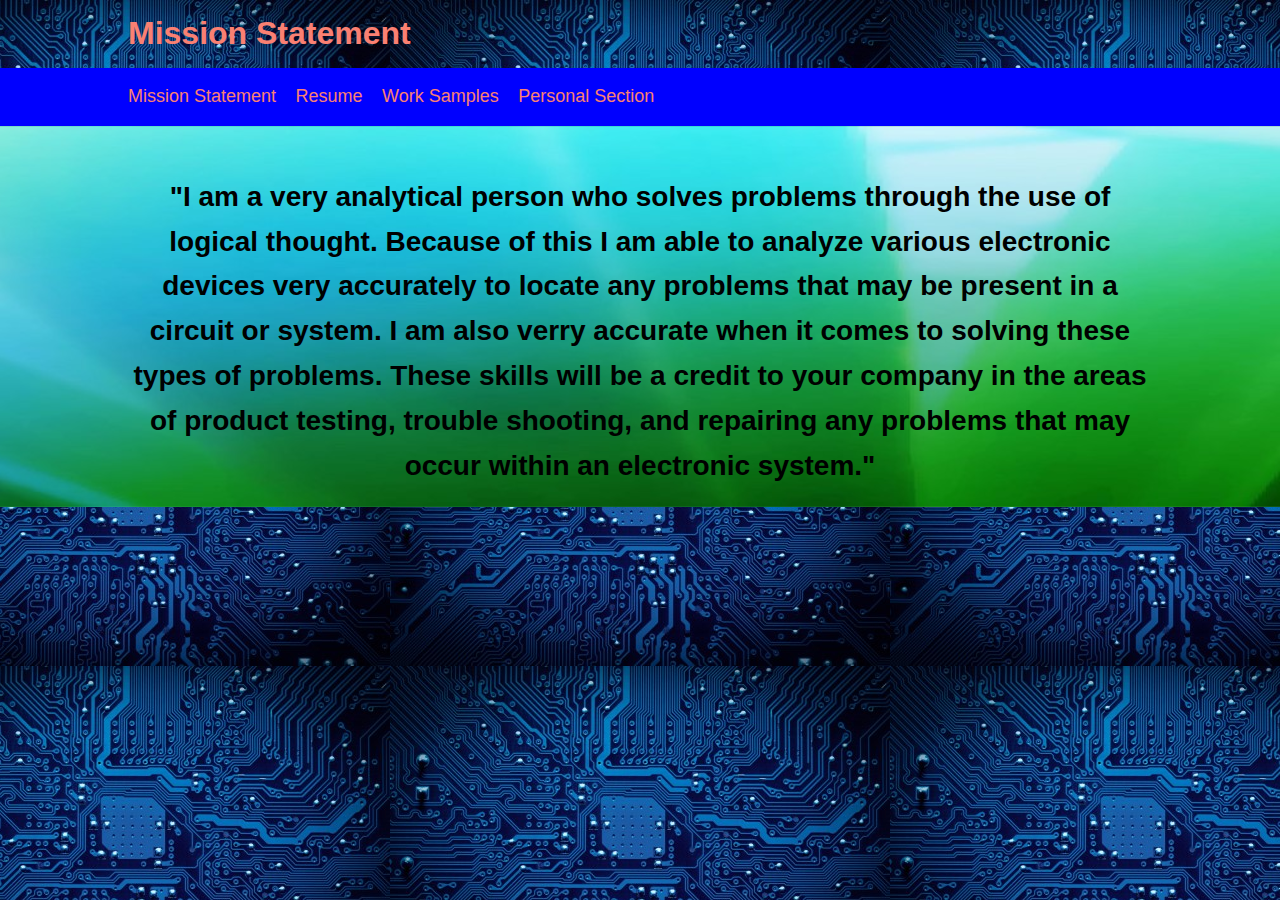
<file: index.html>
<!DOCTYPE html>
<html name="sadffdsa">
<head>
    <title>Mission Statement</title>
    <link rel="stylesheet" type="text/css" href="index.CSS">
</head>
<body>
    <header id="main_header">
        <div class="Container">
            <h1>Mission Statement</h1>
        </div>
    </header>
    <nav id="navbar">
        <div class="Container">
            <ul>
                <!-- C:\Users\Chad\Documents\Interacive_Portfolio\Mission_Statement   -->
                <li><a href="/Mission_Statement/Mission_Statement.html">Mission Statement</a></li>
                <li><a href="../INT_3/Resume/Chad_Garner_Hybrid_3.2.pdf" target="_blank">Resume</a></li>
                <li><a href="../INT_3/Work_Samples/ws.html">Work Samples</a></li>
                <li><a href="../INT_3/Personal_Section/Personal_Section.html">Personal Section</a></li>
                <!-- <li><a href="../Section_5/Section_5.html">Section 5</a></li>
                <li><input type="checkbox" checked name=asdf2 enabled> asdf1</li>
                <li><input type="radio" name="radio_1"> asdf_fu1 </li>
                <li><input type="radio" name="radio_1"> asdf_fu2 </li>
                <li><input type="radio" name="radio_1"> asdf_fu3 </li>
                <li><input type="radio" name="radio_1"> asdf_fu4 </li> -->
            </ul>
        </div>
    </nav>

    <section id="showcase">
        <div class="Container">

            <!-- <h1 class="h1_container"> I am an expert of all types of analog and digital computing inclding hard circuitry or coded systems </h1>   -->
            <h1 class="h1_container"> "I am a very analytical person who solves problems through the use of logical thought. Because of this I am able to analyze various electronic devices very accurately to locate any problems that may be present in a circuit or system. I am also verry accurate when it comes to solving these types of problems. These skills will be a credit to your company in the areas of product testing, trouble shooting, and repairing any problems that may occur within an electronic system." </h1> 
        </div>
    </section>
<!--
    <footer id main_footer>
        <p>Copyrighr &copy; 2020 mu website</p>
    </footer>
-->
</body>
</html>
</file>
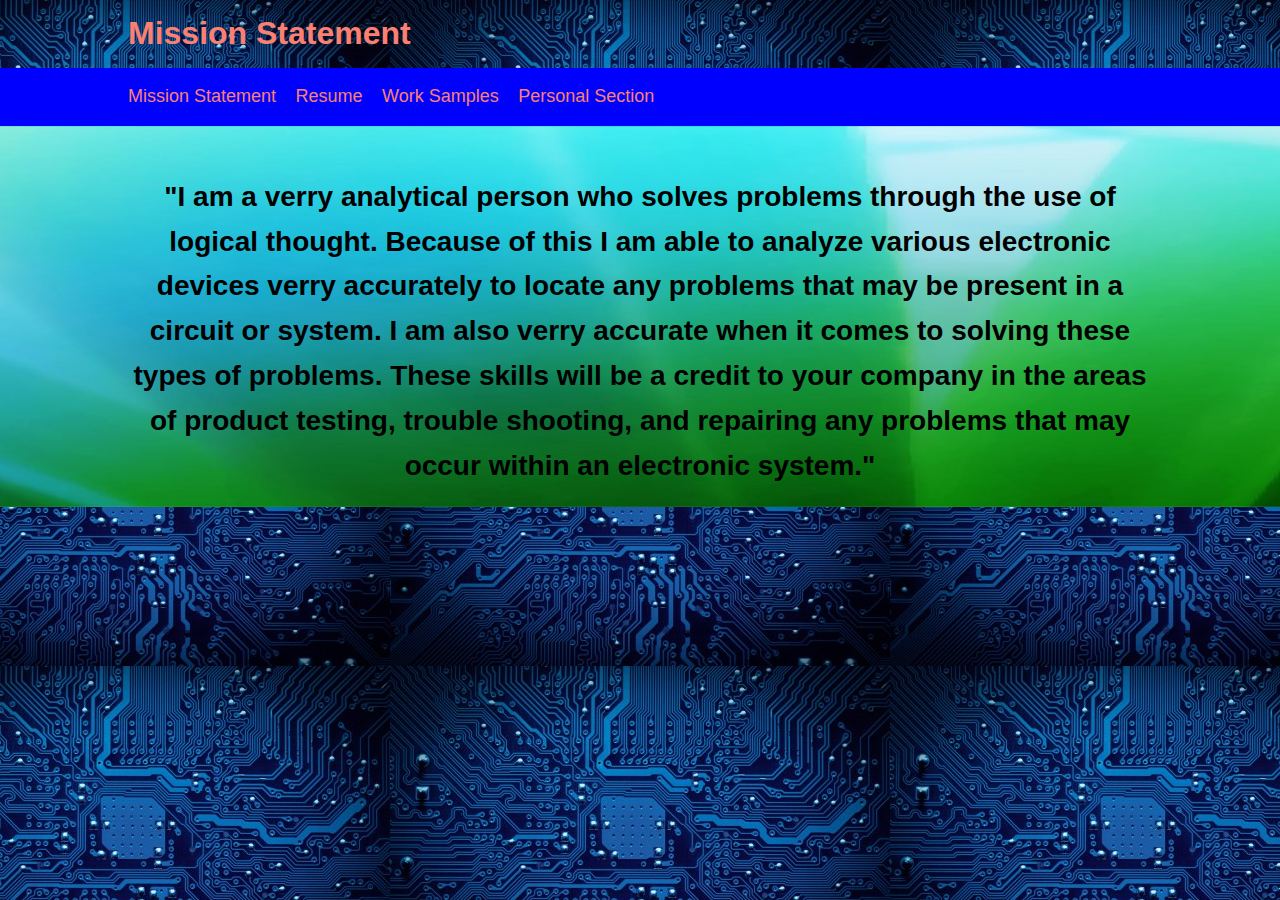
<file: Mission_Statement/Mission_Statement.html>
<!DOCTYPE html>
<html name="sadffdsa">
<head>
    <title>Mission Statement</title>
    <link rel="stylesheet" type="text/css" href="Mission_Statement.CSS">
</head>
<body>
    <header id="main_header">
        <div class="Container">
            <h1>Mission Statement</h1>
        </div>
    </header>
    <nav id="navbar">
        <div class="Container">
            <ul>
                <!-- C:\Users\Chad\Documents\Interacive_Portfolio\Mission_Statement   -->
                <li><a href="../Mission_Statement/Mission_Statement.html">Mission Statement</a></li>
                <li><a href="../Resume/Chad_Garner_Hybrid_3.2.pdf" target="_blank">Resume</a></li>
                <li><a href="../Work_Samples/ws.html">Work Samples</a></li>
                <li><a href="../Personal_Section/Personal_Section.html">Personal Section</a></li>
                <!-- <li><a href="../Section_5/Section_5.html">Section 5</a></li>
                <li><input type="checkbox" checked name=asdf2 enabled> asdf1</li>
                <li><input type="radio" name="radio_1"> asdf_fu1 </li>
                <li><input type="radio" name="radio_1"> asdf_fu2 </li>
                <li><input type="radio" name="radio_1"> asdf_fu3 </li>
                <li><input type="radio" name="radio_1"> asdf_fu4 </li> -->
            </ul>
        </div>
    </nav>

    <section id="showcase">
        <div class="Container">

            <!-- <h1 class="h1_container"> I am an expert of all types of analog and digital computing inclding hard circuitry or coded systems </h1>   -->
            <h1 class="h1_container"> "I am a verry analytical person who solves problems through the use of logical thought. Because of this I am able to analyze various electronic devices verry accurately to locate any problems that may be present in a circuit or system. I am also verry accurate when it comes to solving these types of problems. These skills will be a credit to your company in the areas of product testing, trouble shooting, and repairing any problems that may occur within an electronic system." </h1> 
        </div>
    </section>
<!--
    <footer id main_footer>
        <p>Copyrighr &copy; 2020 mu website</p>
    </footer>
-->
</body>
</html>
</file>
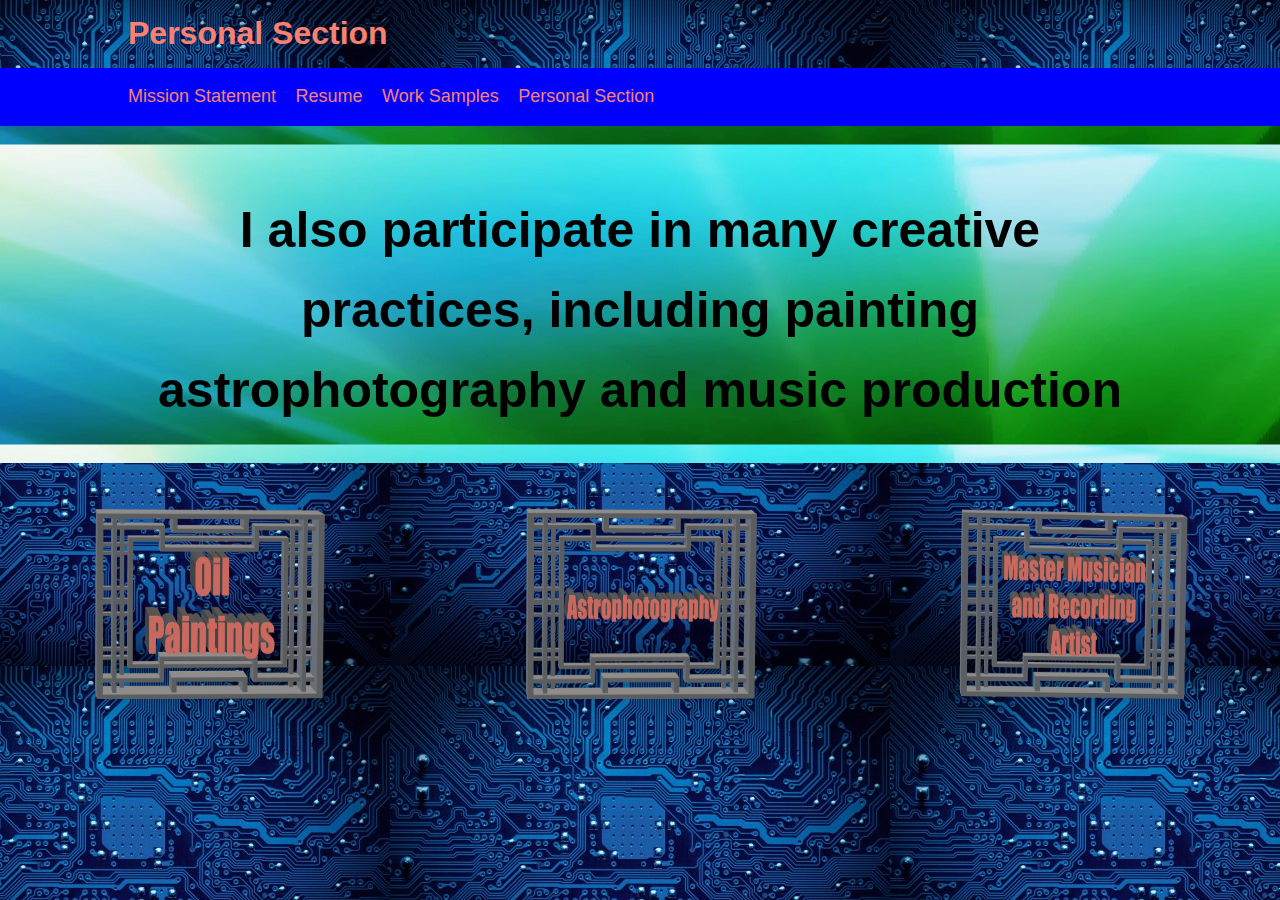
<file: Personal_Section/Personal_Section.html>
<!DOCTYPE html>
<html>
<head>
    <title>Personal Section</title>
    <link rel="stylesheet" type="text/css" href="Personal_Section.CSS">
</head>
<body>
    <header id="main_header">
        <div class="Container">
            <h1>Personal Section</h1>
        </div>
    </header>
    <nav id="navbar">
        <div class="Container">
            <ul>
                <!-- C:\Users\Chad\Documents\Interacive_Portfolio\Mission_Statement   -->
                <li><a href="../Mission_Statement/Mission_Statement.html">Mission Statement</a></li>
                <li><a href="../Resume/Chad_Garner_Hybrid_3.2.pdf" target="_blank">Resume</a></li>
                <li><a href="../Work_Samples/ws.html">Work Samples</a></li>
                <li><a href="../Personal_Section/Personal_Section.html">Personal Section</a></li>
                <!-- 
                <li><a href="../Section_5/Section_5.html">Section 5</a></li>
                               
                <li><a href="WEB_PAGE_1.html">Mission Statement</a></li>
                <li><a href="Chad_Garner_Hybrid_1.0.pdf" target="_blank">Resume</a></li>
                <li><a href="ws.html">Work Samples</a></li>
                <li><a href="ps1.html">Personal Section</a></li>
                <li><a href="Section_5.html">Section 5</a></li>
                -->
            </ul>
        </div>
    </nav>
    <section id="showcase">
        <div class="Container">
            <h1>I also participate in many creative practices, including painting astrophotography and music production</h1>
        </div>
    </section>
    <div class="wrapper">

        <div class="nested_0">
            <a href="Paintingss/Paintings.html"><img src="Oil_Paintings_Logo_x.png" alt="adg1" height="190" width="260"></a>    
        </div>

        <div class="nested_0">
            <a href="Astrophotography/Astrophotography.html"><img src="Astrophotography_Logo_x.png" alt="adg1" height="190" width="260"></a>      
        </div>

        <div class="nested_0">
            <a href="Audio_Recording/Audio_Recording.html"><img src="Audio_Recording_Logo_x.png" alt="adg1" height="190" width="260"></a>  
        </div>

    </div>
</html>
</file>
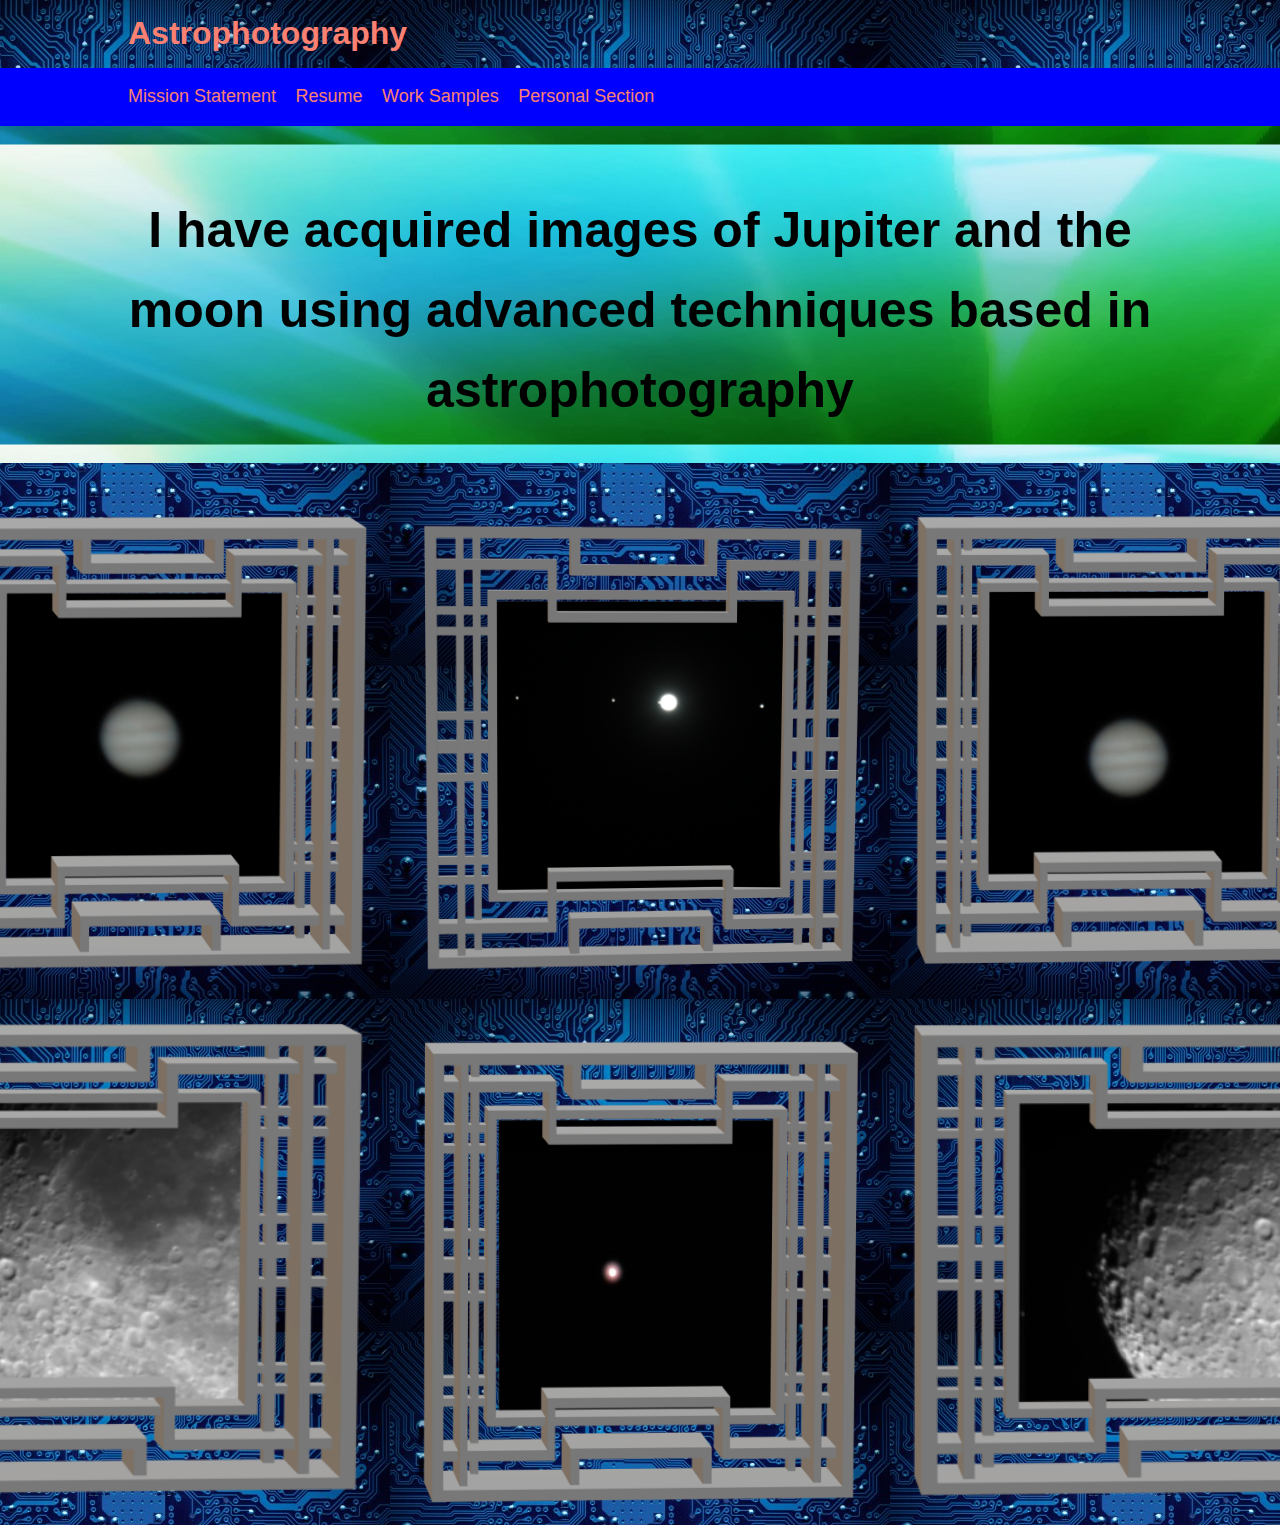
<file: Personal_Section/Astrophotography/Astrophotography.html>
<!DOCTYPE html>
<html>
<head>
    <title>Astrophotography</title>
    <link rel="stylesheet" type="text/css" href="Astrophotography.CSS">
</head>
<body>
    <header id="main_header">
        <div class="Container">
            <h1>Astrophotography</h1>
        </div>
    </header>
    <nav id="navbar">
        <div class="Container">
            <ul>
                <!-- C:\Users\Chad\Documents\Interacive_Portfolio\Mission_Statement   -->
                <li><a href="../../Mission_Statement/Mission_Statement.html">Mission Statement</a></li>
                <li><a href="../../Resume/Chad_Garner_Hybrid_3.2.pdf" target="_blank">Resume</a></li>
                <li><a href="../../Work_Samples/ws.html">Work Samples</a></li>
                <li><a href="../../Personal_Section/Personal_Section.html">Personal Section</a></li>
                <!--
                <li><a href="../../Section_5/Section_5.html">Section 5</a></li>
                                
                <li><a href="WEB_PAGE_1.html">Mission Statement</a></li>
                <li><a href="Chad_Garner_Hybrid_1.0.pdf" target="_blank">Resume</a></li>
                <li><a href="ws.html">Work Samples</a></li>
                <li><a href="ps1.html">Personal Section</a></li>
                <li><a href="Section_5.html">Section 5</a></li>
                -->
            </ul>
        </div>
    </nav>
    <section id="showcase">
        <div class="Container">
            <h1>I have acquired images of Jupiter and the moon using advanced techniques based in astrophotography</h1>
        </div>
    </section>
    <div class="wrapper">

        <div class="nested_0">
            <a href="J4.jpg" target="blank"><img src="J4.png" alt="adg1" height="464" width="447"></a>
        </div>

        <div class="nested_0">
            <a href="J3.jpg" target="blank"><img src="J3.png" alt="adg1" height="450" width="450"></a>      
        </div>

        <div class="nested_0">
            <a href="J5.jpg" target="blank"><img src="J5.png" alt="adg1" height="464" width="447"></a>      
        </div>

    </div>

    <div class="wrapper">

        <div class="nested_0">
            <a href="Moon_1.jpg" target="blank"><img src="Moon_1.png" alt="adg1" height="489" width="648"></a>    
        </div>

        <div class="nested_0">
            <a href="Moon_3.jpg" target="_blank"><img src="Moon_3.png" alt="adg1" height="464" width="447"></a>      
        </div>

        <div class="nested_0">
            <a href="Moon_2.jpg" target="_blank"><img src="Moon_2.png" alt="adg1" height="489" width="648"></a>      
        </div>

    </div>

</body>
</html>
</file>
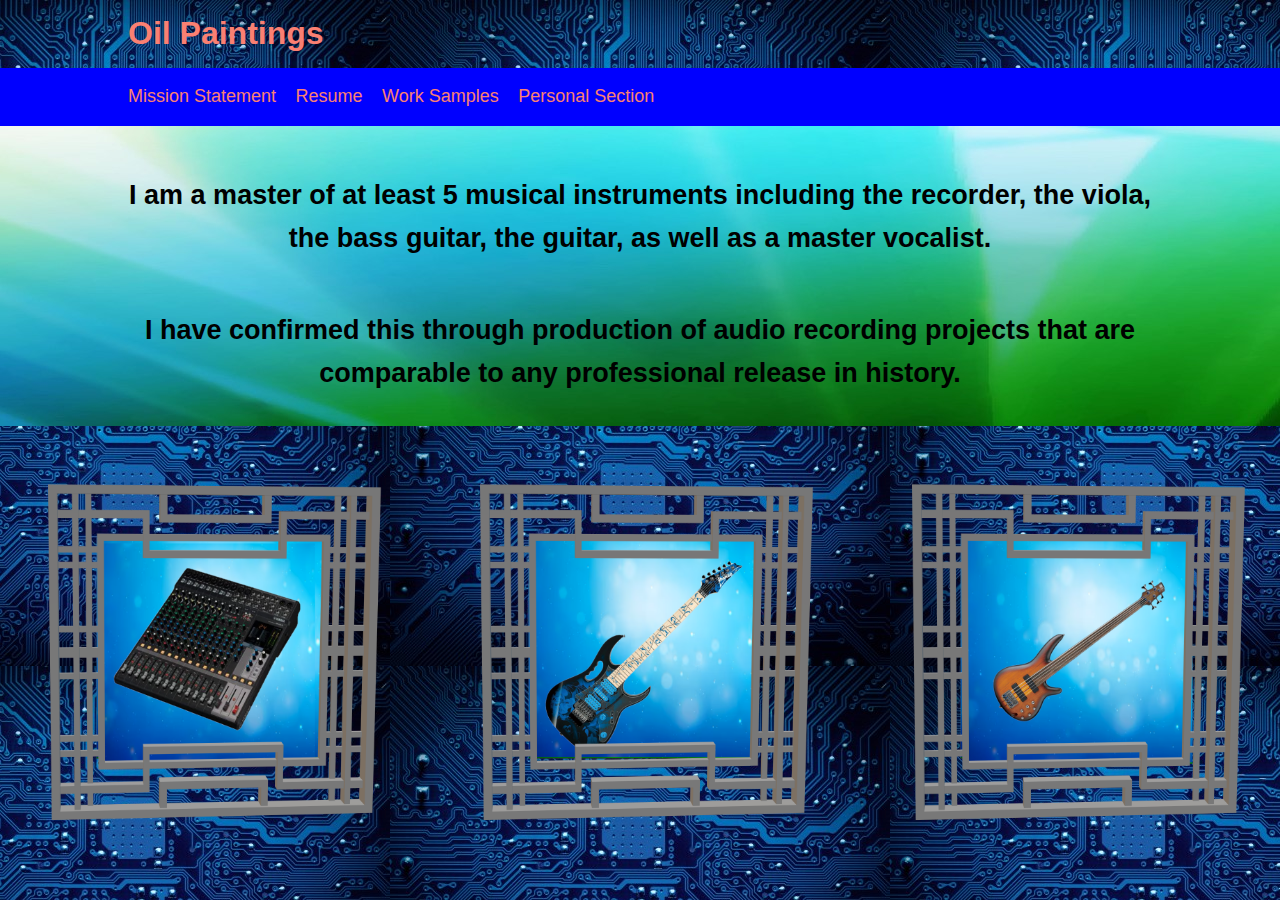
<file: Personal_Section/Audio_Recording/Audio_Recording.html>
<!DOCTYPE html>
<html>
<head>
    <title>Oil Paintings</title>
    <link rel="stylesheet" type="text/css" href="Audio_Recording.CSS">
</head>
<body>
    <header id="main_header">
        <div class="Container">
            <h1>Oil Paintings</h1>
        </div>
    </header>
    <nav id="navbar">
        <div class="Container">
            <ul>
                <!-- C:\Users\Chad\Documents\Interacive_Portfolio\Mission_Statement   -->
                <li><a href="../../Mission_Statement/Mission_Statement.html">Mission Statement</a></li>
                <li><a href="../../Resume/Chad_Garner_Hybrid_3.2.pdf" target="_blank">Resume</a></li>
                <li><a href="../../Work_Samples/ws.html">Work Samples</a></li>
                <li><a href="../../Personal_Section/Personal_Section.html">Personal Section</a></li>
                <!--
                <li><a href="../../Section_5/Section_5.html">Section 5</a></li>
                                
                <li><a href="WEB_PAGE_1.html">Mission Statement</a></li>
                <li><a href="Chad_Garner_Hybrid_1.0.pdf" target="_blank">Resume</a></li>
                <li><a href="ws.html">Work Samples</a></li>
                <li><a href="ps1.html">Personal Section</a></li>
                <li><a href="Section_5.html">Section 5</a></li>
                -->
            </ul>
        </div>
    </nav>
    <section id="showcase">
        <div class="Container">
            <h1>I am a master of at least 5 musical instruments including the recorder, the viola, the bass guitar, the guitar, as well as a master vocalist. </h1>
            <h1>I have confirmed this through production of audio recording projects that are comparable to any professional release in history. </h1>
        </div>
    </section>
    <div class="wrapper">

        <div class="nested_0">
            <img src="Yamaha_1.png" alt="adg1" height="348" width="348">    
        </div>

        <div class="nested_0">
            <img src="JEM.png" alt="adg1" height="348" width="348">    
        </div>

        <div class="nested_0">
            <img src="bass.png" alt="adg1" height="348" width="348">    
        </div>



</body>
</html>
</file>
<file: index.CSS>
body header div h1{
    color: salmon;
}



body{
    background-image: url(BR_2.jpg);
/*    background-size: cover;   */
    /*background-color: royalblue;*/
    background-position: top; /**/
    background-size: auto;   




    color: whitesmoke;/*salmon;*/
    font-family: Arial, Helvetica, sans-serif;
    font-size: 16px;
    line-height: 1.6em;
    margin: 0;
}

.h1_container{
   /* background-color: turquoise;              */
   /* background-image: url(BR_Trans_3.png);    */
   overflow: hidden;    
}
.FFFaner{
    width: 80%;
    margin: auto;
    overflow: hidden;    
}

.Containerr{
    width: 80%;
    margin: auto;
    overflow: hidden;
 /*   background-color: seagreen;
    color: snow;
*/
}

.Container{
    width: 80%;
    margin: auto;
    overflow: hidden;
}

#main-header{
    background-color: seagreen;
    color: snow;
}

#navbar{
    background-color: blue;
    color: thistle;
}

#navbar ul{
    padding: 0;
    list-style: none;
    list-style: square;
}

#navbar li{
    display: inline;
}

#navbar a{
    color: salmon;
    text-decoration: none;
    font-size: 18px;
    padding-right: 15px;
}

#showcase{
    background-image: url(BR_5.jpg);
    background-position: center right;
    background-size: cover;
    min-height: 300px;
    margin-bottom: 30px;
    text-align: center;
}

#showcase h1{
    color: black;
    font-size: 28px;
    line-height: 1.6em;
    padding-top: 30px;
}

#main{
    float: left;
    width: 70%;
    padding:0 30px;
    box-sizing: border-box;
}

#sidebar{
    float: right;
    width: 30%;
    background: yellowgreen;
    color: teal;
    padding:10px;
    box-sizing: border-box;
}

#main_footer{
    background: teal;
    color: tomato;
    text-align: center;
    padding: 20px;
    margin-top: 40px;
}

@media(max-width:600px){
    #main{
        width: 100%;
        float: none;
    }
    #sidebar{
        width: 100%;
        float: none;
    }
}
</file>
<file: Mission_Statement/Mission_Statement.CSS>
body header div h1{
    color: salmon;
}



body{
    background-image: url(BR_2.jpg);
/*    background-size: cover;   */
    /*background-color: royalblue;*/
    background-position: top; /**/
    background-size: auto;   




    color: whitesmoke;/*salmon;*/
    font-family: Arial, Helvetica, sans-serif;
    font-size: 16px;
    line-height: 1.6em;
    margin: 0;
}

.h1_container{
   /* background-color: turquoise;              */
   /* background-image: url(BR_Trans_3.png);    */
   overflow: hidden;    
}
.FFFaner{
    width: 80%;
    margin: auto;
    overflow: hidden;    
}

.Containerr{
    width: 80%;
    margin: auto;
    overflow: hidden;
 /*   background-color: seagreen;
    color: snow;
*/
}

.Container{
    width: 80%;
    margin: auto;
    overflow: hidden;
}

#main-header{
    background-color: seagreen;
    color: snow;
}

#navbar{
    background-color: blue;
    color: thistle;
}

#navbar ul{
    padding: 0;
    list-style: none;
    list-style: square;
}

#navbar li{
    display: inline;
}

#navbar a{
    color: salmon;
    text-decoration: none;
    font-size: 18px;
    padding-right: 15px;
}

#showcase{
    background-image: url(BR_5.jpg);
    background-position: center right;
    background-size: cover;
    min-height: 300px;
    margin-bottom: 30px;
    text-align: center;
}

#showcase h1{
    color: black;
    font-size: 28px;
    line-height: 1.6em;
    padding-top: 30px;
}

#main{
    float: left;
    width: 70%;
    padding:0 30px;
    box-sizing: border-box;
}

#sidebar{
    float: right;
    width: 30%;
    background: yellowgreen;
    color: teal;
    padding:10px;
    box-sizing: border-box;
}

#main_footer{
    background: teal;
    color: tomato;
    text-align: center;
    padding: 20px;
    margin-top: 40px;
}

@media(max-width:600px){
    #main{
        width: 100%;
        float: none;
    }
    #sidebar{
        width: 100%;
        float: none;
    }
}
</file>
<file: Personal_Section/Personal_Section.CSS>
.wrapper{
    display: grid;
    /* grid-template-columns: 1fr 2fr 1fr;*/
    /* grid-template-columns: 1fr 1fr 1fr;*/
    grid-template-columns: repeat(3,1fr);
    grid-gap: 1em;
    /*grid-auto-rows: 100px;*/
   
    grid-auto-rows: minmax(100px, auto);
    grid-auto-columns: minmax(100px, auto);

   
    display: flex;    /**/
    justify-content: center;
    align-items: center;

    align-self: center;


/*    margin-top: 190px;
*/

/*    border: solid 1px black;    */
}

.wrapper div{
    margin-top: auto;
/*    background: royalblue;    *//*background: grey;*/
    padding: 1em;
    width: 80%;

    align-self: center;

/*    border: solid 1px black;    */
}
/*
.wrapper div:nth-child(odd){
    background: white;
}
*/

.wrapper .nested{
    display: grid;
    grid-template-columns: repeat(1,1fr);
    grid-auto-rows: 70px;
    grid-gap: 1em;  
    
    box-sizing: border-box;

    align-self: center;


    margin-top: 190px;

    /*
    align-self: center;
    */
}

.nested div{
/*    background: indigo; */


    border: solid 1px black;   

/*

    border: solid 1px black;    

      padding: 1em;
         
    box-sizing: border-box;
    height: 300px;
    width: 120px;  
*/  
    align-self: center;
}

.wrapper .nested_0 div{
    /*    background: indigo; */
    
    
    border: solid 1px black;
    
    /*
    
        border: solid 1px black;    
    
          padding: 1em;
             
        box-sizing: border-box;
        height: 300px;
        width: 120px;  
    */  
        align-self: center;
    }

/*
    .wrapper .nested_0{ 
        display: grid;
        grid-template-columns: repeat(1,1fr);
        grid-auto-rows: 70px;
        grid-gap: 1em;  
        
        box-sizing: border-box;
    
        align-self: center;
    
    
        margin-top: 190px;

    }
*/

    
    .wrapper .nested_0{
        display: grid;
        grid-template-columns: repeat(1,1fr);
        grid-auto-rows: 70px;
        grid-gap: 1em;  
        
        box-sizing: border-box;
    
        align-self: center;


        display: flex;    /**/
        justify-content: center;
        align-items: center;
    
        align-self: center;

    }
.wrapper .nested_0 img{
    height: 100;
}

#navbar{
    background-color: blue;
    color: thistle;
}

#navbar ul{
    padding: 0;
    list-style: none;
    list-style: square;
}

#navbar li{
    display: inline;
}

#navbar a{
    color: salmon;
    text-decoration: none;
    font-size: 18px;
    padding-right: 15px;
}

.Container{
    width: 80%;
    margin: auto;
    overflow: hidden;
}

#main-header{
    background-color: seagreen;
    color: snow;
}


body{
    background-image: url(BR_2.jpg);
/*    background-size: cover;   */
    background-color: royalblue;
    background-position: top; /**/
    background-size: auto;   

    color: salmon;
    font-family: Arial, Helvetica, sans-serif;
    font-size: 16px;
    line-height: 1.6em;
    margin: 0;

/*

    background-color: royalblue;
    
    background-image: url(ligting.jpg);
    background-position: center ;
    
    color: salmon;
    font-family: Arial, Helvetica, sans-serif;
    font-size: 16px;
    line-height: 1.6em;
    margin: 0;
*/
}

.wrapper .nested .image_1{
    align-self: center;
    background-color: royalblue;

}

.wrapper .nested .image_1 img{
/*    
    height: 100;
    width: 100;

    border-radius: 50%;
*/
    display: block;
    margin-left: auto;
    margin-right: auto;

    rotate: 180deg;

}

.wrapper .nested .image_2 img{
    /*    
        height: 100;
        width: 100;
    
        border-radius: 50%;
    */
        display: block;
        margin-left: auto;
        margin-right: auto;
    
        rotate: 0deg;
    
    }

    .wrapper .nested .image_3 img{
        /*    
            height: 100;
            width: 100;
        
            border-radius: 50%;
        */
            display: block;
            margin-left: auto;
            margin-right: auto;
        
            rotate: 180deg;
        
        }


        .wrapper .nested_0 .image_1{
            align-self: center;
            background-color: royalblue;
        
        }
        
        .wrapper .nested_0 .image_1 img{
        /*    
            height: 100;
            width: 100;
        
            border-radius: 50%;
        */
            display: block;
            margin-left: auto;
            margin-right: auto;
        
            /*rotate: 180deg;*/
        
        }
        
        .wrapper .nested_0 .image_2 img{
            /*    
                height: 100;
                width: 100;
            
                border-radius: 50%;
            */
                display: block;
                margin-left: auto;
                margin-right: auto;
            
            
            }
        
            .wrapper .nested_0 .image_3 img{
                /*    
                    height: 100;
                    width: 100;
                
                    border-radius: 50%;
                */
                    display: block;
                    margin-left: auto;
                    margin-right: auto;
                
                    /*rotate: 180deg;*/
                
                }


                #showcase{
                    background-image: url(BR_5.jpg);
                    background-position: center right;
                    min-height: 300px;
                    margin-bottom: 30px;
                    text-align: center;
                }
                
                #showcase h1{
                    color: black;
                    font-size: 50px;
                    line-height: 1.6em;
                    padding-top: 30px;
                }
</file>
<file: Personal_Section/Astrophotography/Astrophotography.CSS>
.wrapper{
    display: grid;
    /* grid-template-columns: 1fr 2fr 1fr;*/
    /* grid-template-columns: 1fr 1fr 1fr;*/
    grid-template-columns: repeat(3,1fr);
    grid-gap: 1em;
    /*grid-auto-rows: 100px;*/
   
    grid-auto-rows: minmax(100px, auto);
    grid-auto-columns: minmax(100px, auto);

   
    display: flex;    /**/
    justify-content: center;
    align-items: center;

    align-self: center;


/*    margin-top: 190px;
*/

/*    border: solid 1px black;    */
}

.wrapper div{
    margin-top: auto;

    padding: 1em;
    width: 80%;

    align-self: center;

/*    border: solid 1px black;    */
}
/*
.wrapper div:nth-child(odd){
    background: white;
}
*/

.wrapper .nested{
    display: grid;
    grid-template-columns: repeat(1,1fr);
    grid-auto-rows: 70px;
    grid-gap: 1em;  
    
    box-sizing: border-box;

    align-self: center;


    margin-top: 190px;

    /*
    align-self: center;
    */
}

.nested div{
/*    background: indigo; */


    border: solid 1px black;   

/*

    border: solid 1px black;    

      padding: 1em;
         
    box-sizing: border-box;
    height: 300px;
    width: 120px;  
*/  
    align-self: center;
}

.wrapper .nested_0 div{
    /*    background: indigo; */
    
    
    border: solid 1px black;
    
    /*
    
        border: solid 1px black;    
    
          padding: 1em;
             
        box-sizing: border-box;
        height: 300px;
        width: 120px;  
    */  
        align-self: center;
    }

/*
    .wrapper .nested_0{ 
        display: grid;
        grid-template-columns: repeat(1,1fr);
        grid-auto-rows: 70px;
        grid-gap: 1em;  
        
        box-sizing: border-box;
    
        align-self: center;
    
    
        margin-top: 190px;

    }
*/

    
    .wrapper .nested_0{
        display: grid;
        grid-template-columns: repeat(1,1fr);
        grid-auto-rows: 70px;
        grid-gap: 1em;  
        
        box-sizing: border-box;
    
        align-self: center;


        display: flex;    /**/
        justify-content: center;
        align-items: center;
    
        align-self: center;

    }
.wrapper .nested_0 img{
    height: 100;
}

#navbar{
    background-color: blue;
    color: thistle;
}

#navbar ul{
    padding: 0;
    list-style: none;
    list-style: square;
}

#navbar li{
    display: inline;
}

#navbar a{
    color: salmon;
    text-decoration: none;
    font-size: 18px;
    padding-right: 15px;
}

.Container{
    width: 80%;
    margin: auto;
    overflow: hidden;
}

#main-header{
    background-color: seagreen;
    color: snow;
}


body{

    
    background-image: url(BR_2.jpg);
/*    background-size: cover;   */
    background-color: royalblue;
    background-position: top; /**/
    background-size: auto;   

    color: salmon;
    font-family: Arial, Helvetica, sans-serif;
    font-size: 16px;
    line-height: 1.6em;
    margin: 0;
}

.wrapper .nested .image_1{
    align-self: center;


}

.wrapper .nested .image_1 img{
/*    
    height: 100;
    width: 100;

    border-radius: 50%;
*/
    display: block;
    margin-left: auto;
    margin-right: auto;

    rotate: 180deg;

}

.wrapper .nested .image_2 img{
    /*    
        height: 100;
        width: 100;
    
        border-radius: 50%;
    */
        display: block;
        margin-left: auto;
        margin-right: auto;
    
        rotate: 0deg;
    
    }

    .wrapper .nested .image_3 img{
        /*    
            height: 100;
            width: 100;
        
            border-radius: 50%;
        */
            display: block;
            margin-left: auto;
            margin-right: auto;
        
            rotate: 180deg;
        
        }


        .wrapper .nested_0 .image_1{
            align-self: center;

        
        }
        
        .wrapper .nested_0 .image_1 img{
        /*    
            height: 100;
            width: 100;
        
            border-radius: 50%;
        */
            display: block;
            margin-left: auto;
            margin-right: auto;
        
            /*rotate: 180deg;*/
        
        }
        
        .wrapper .nested_0 .image_2 img{
            /*    
                height: 100;
                width: 100;
            
                border-radius: 50%;
            */
                display: block;
                margin-left: auto;
                margin-right: auto;
            
            
            }
        
            .wrapper .nested_0 .image_3 img{
                /*    
                    height: 100;
                    width: 100;
                
                    border-radius: 50%;
                */
                    display: block;
                    margin-left: auto;
                    margin-right: auto;
                
                    /*rotate: 180deg;*/
                
                }


                #showcase{
                    background-image: url(BR_5.jpg);
                    background-position: center right;
                    min-height: 300px;
                    margin-bottom: 30px;
                    text-align: center;
                }
                
                #showcase h1{
                    color: black;
                    font-size: 50px;
                    line-height: 1.6em;
                    padding-top: 30px;
                }
</file>
<file: Personal_Section/Audio_Recording/Audio_Recording.CSS>
.wrapper{
    display: grid;
    /* grid-template-columns: 1fr 2fr 1fr;*/
    /* grid-template-columns: 1fr 1fr 1fr;*/
    grid-template-columns: repeat(3,1fr);
    grid-gap: 1em;
    /*grid-auto-rows: 100px;*/
   
    grid-auto-rows: minmax(100px, auto);
    grid-auto-columns: minmax(100px, auto);

   
    display: flex;    /**/
    justify-content: center;
    align-items: center;

    align-self: center;


/*    margin-top: 190px;
*/

/*    border: solid 1px black;    */
}

.wrapper div{
    margin-top: auto;

    padding: 1em;
    width: 80%;

    align-self: center;

/*    border: solid 1px black;    */
}
/*
.wrapper div:nth-child(odd){
    background: white;
}
*/

.wrapper .nested{
    display: grid;
    grid-template-columns: repeat(1,1fr);
    grid-auto-rows: 70px;
    grid-gap: 1em;  
    
    box-sizing: border-box;

    align-self: center;


    margin-top: 190px;

    /*
    align-self: center;
    */
}

.nested div{
/*    background: indigo; */


    border: solid 1px black;   

/*

    border: solid 1px black;    

      padding: 1em;
         
    box-sizing: border-box;
    height: 300px;
    width: 120px;  
*/  
    align-self: center;
}

.wrapper .nested_0 div{
    /*    background: indigo; */
    
    
    border: solid 1px black;
    
    /*
    
        border: solid 1px black;    
    
          padding: 1em;
             
        box-sizing: border-box;
        height: 300px;
        width: 120px;  
    */  
        align-self: center;
    }

/*
    .wrapper .nested_0{ 
        display: grid;
        grid-template-columns: repeat(1,1fr);
        grid-auto-rows: 70px;
        grid-gap: 1em;  
        
        box-sizing: border-box;
    
        align-self: center;
    
    
        margin-top: 190px;

    }
*/

    
    .wrapper .nested_0{
        display: grid;
        grid-template-columns: repeat(1,1fr);
        grid-auto-rows: 70px;
        grid-gap: 1em;  
        
        box-sizing: border-box;
    
        align-self: center;


        display: flex;    /**/
        justify-content: center;
        align-items: center;
    
        align-self: center;

    }
.wrapper .nested_0 img{
    height: 100;
}

#navbar{
    background-color: blue;
    color: thistle;
}

#navbar ul{
    padding: 0;
    list-style: none;
    list-style: square;
}

#navbar li{
    display: inline;
}

#navbar a{
    color: salmon;
    text-decoration: none;
    font-size: 18px;
    padding-right: 15px;
}

.Container{
    width: 80%;
    margin: auto;
    overflow: hidden;
}

#main-header{
    background-color: seagreen;
    color: snow;
}


body{

    
    background-image: url(BR_2.jpg);
/*    background-size: cover;   */
    background-color: royalblue;
    background-position: top; /**/
    background-size: auto;   

    color: salmon;
    font-family: Arial, Helvetica, sans-serif;
    font-size: 16px;
    line-height: 1.6em;
    margin: 0;
}

.wrapper .nested .image_1{
    align-self: center;


}

.wrapper .nested .image_1 img{
/*    
    height: 100;
    width: 100;

    border-radius: 50%;
*/
    display: block;
    margin-left: auto;
    margin-right: auto;

    rotate: 180deg;

}

.wrapper .nested .image_2 img{
    /*    
        height: 100;
        width: 100;
    
        border-radius: 50%;
    */
        display: block;
        margin-left: auto;
        margin-right: auto;
    
        rotate: 0deg;
    
    }

    .wrapper .nested .image_3 img{
        /*    
            height: 100;
            width: 100;
        
            border-radius: 50%;
        */
            display: block;
            margin-left: auto;
            margin-right: auto;
        
            rotate: 180deg;
        
        }


        .wrapper .nested_0 .image_1{
            align-self: center;

        
        }
        
        .wrapper .nested_0 .image_1 img{
        /*    
            height: 100;
            width: 100;
        
            border-radius: 50%;
        */
            display: block;
            margin-left: auto;
            margin-right: auto;
        
            /*rotate: 180deg;*/
        
        }
        
        .wrapper .nested_0 .image_2 img{
            /*    
                height: 100;
                width: 100;
            
                border-radius: 50%;
            */
                display: block;
                margin-left: auto;
                margin-right: auto;
            
            
            }
        
            .wrapper .nested_0 .image_3 img{
                /*    
                    height: 100;
                    width: 100;
                
                    border-radius: 50%;
                */
                    display: block;
                    margin-left: auto;
                    margin-right: auto;
                
                    /*rotate: 180deg;*/
                
                }


                #showcase{
                    background-image: url(BR_5.jpg);
                    background-position: center right;
                    min-height: 300px;
                    margin-bottom: 30px;
                    text-align: center;
                }
                
                #showcase h1{
                    color: black;
                    font-size: 27px;
                    line-height: 1.6em;
                    padding-top: 30px;
                }
</file>
